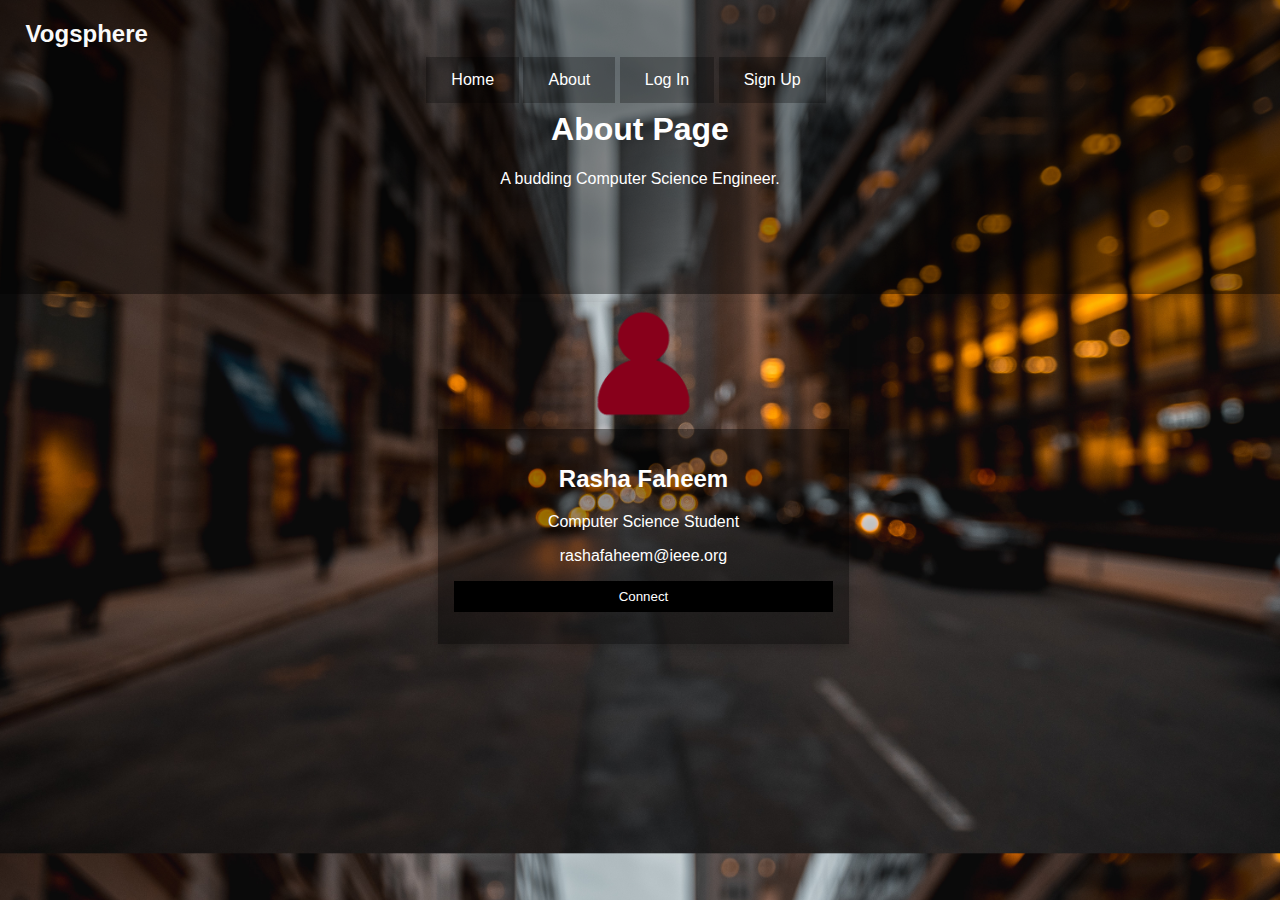
<file: HTML/about.html>
<!DOCTYPE html>
<html lang="en">
<head>
    <meta charset="UTF-8">
    <meta name="viewport" content="width=device-width, initial-scale=1.0">
    <title>About</title>
    <link rel="stylesheet" type="text/css" href="../CSS/about.css">
</head>
<body>
    <div class="vog">
        <h2>Vogsphere</h2>
    </div>
    <div>
    <ul>
        <li><a class="menu" href="../index.html">Home</a></li>
        <li><a class="menu" href="about.html">About</a></li>
        <li><a class="menu" href="login.html">Log In</a></li>
        <li><a class="menu" href="signup.html">Sign Up</a></li>
    </ul>
    </div>

    <div class="aboutSection">
        <h1>About Page</h1>
        <p>A budding Computer Science Engineer.</p>
      </div>
 
        <div class="column">
          <div class="card">
            <img src="../Images/photo.png" style="width:30%">
            <div class="container">
              <h2>Rasha Faheem</h2>
              <p>Computer Science Student</p>
              <p>rashafaheem@ieee.org</p>
              <p><button class="button" onclick="linkedIn()" href="https://www.linkedin.com/in/rasha-faheem" >Connect</button></p>
            </div>
          </div>
        </div>    
</body>
</html>
</file>
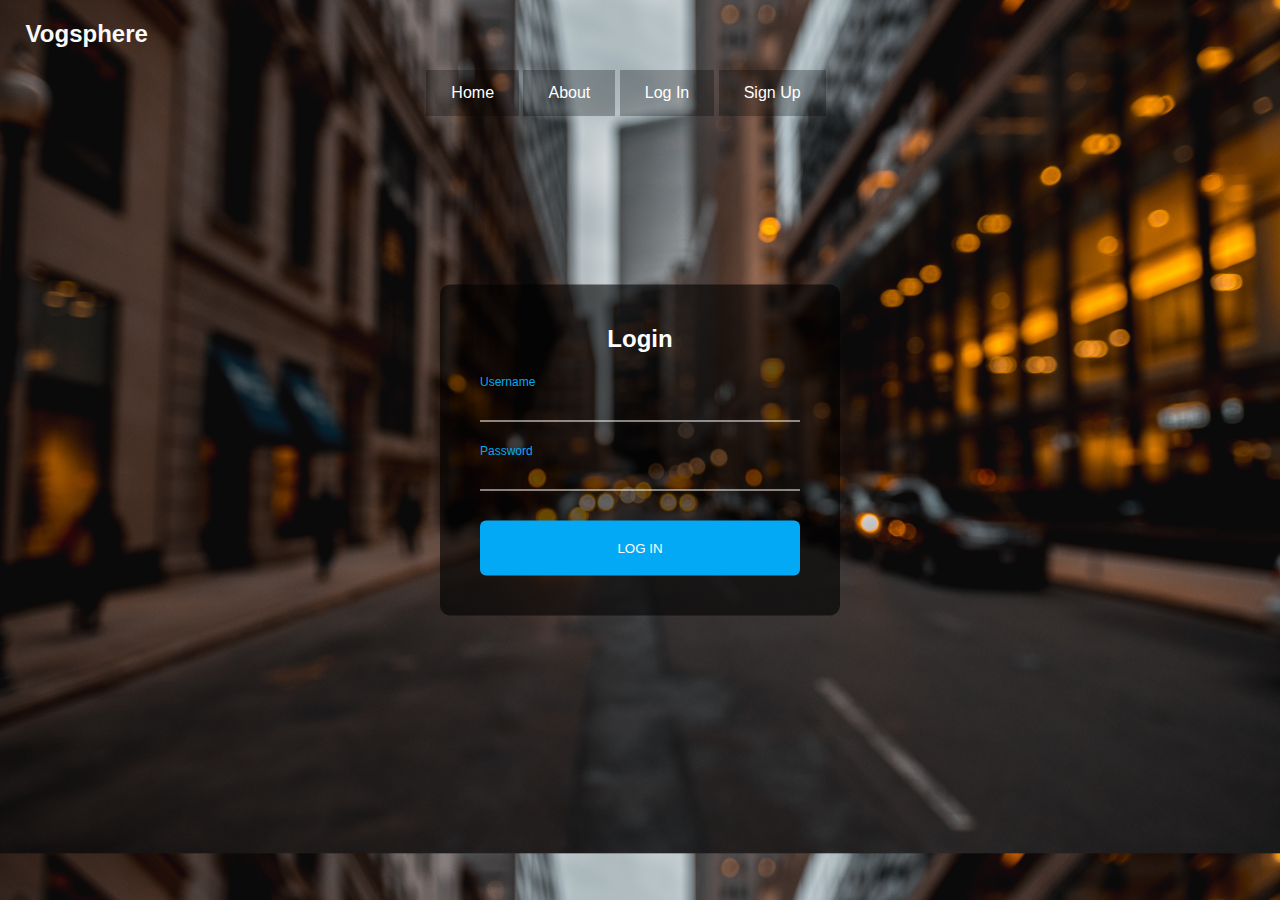
<file: HTML/login.html>
<!DOCTYPE html>
<html lang="en">
<head>
    <meta charset="UTF-8">
    <meta name="viewport" content="width=device-width, initial-scale=1.0">
    <title>Login</title>
    <link rel="stylesheet" type="text/css" href="../CSS/login.css">
</head>
<body>
  <div class="vog">
    <h2>Vogsphere</h2>
</div>
<div>
<ul>
    <li><a class="menu" href="../index.html">Home</a></li>
    <li><a class="menu" href="about.html">About</a></li>
    <li><a class="menu" href="login.html">Log In</a></li>
    <li><a class="menu" href="signup.html">Sign Up</a></li>
</ul>
</div>
    <div class="login">
        <h2>Login</h2>
        <form>
          <div class="loginBox">
            <input type="email" name="email" required>
            <label>Username</label>
          </div>
          <div class="loginBox">
            <input type="password" name="password" required>
            <label>Password</label>
          </div>
          <input type="submit" name="sign-in" value="Log In">
        </form>
      </div>
    <!-- <script src=".js"></script> -->
</body>
</html>
</file>
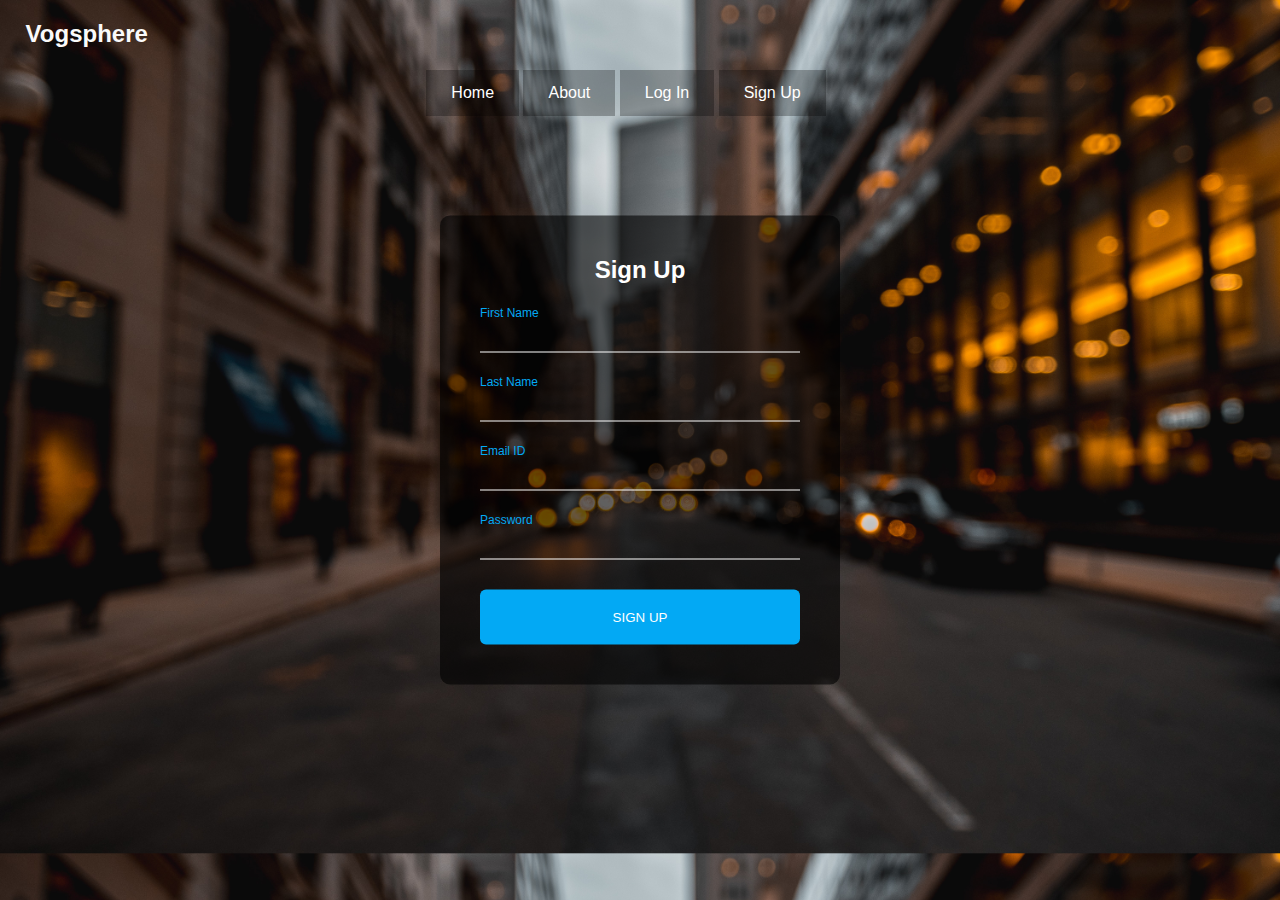
<file: HTML/signup.html>
<!DOCTYPE html>
<html lang="en">
<head>
    <meta charset="UTF-8">
    <meta name="viewport" content="width=device-width, initial-scale=1.0">
    <title>Sign Up</title>
    <link rel="stylesheet" type="text/css" href="../CSS/login.css">
</head>
<body>
  <div class="vog">
    <h2>Vogsphere</h2>
</div>
<div>
<ul>
    <li><a class="menu" href="../index.html">Home</a></li>
    <li><a class="menu" href="about.html">About</a></li>
    <li><a class="menu" href="login.html">Log In</a></li>
    <li><a class="menu" href="signup.html">Sign Up</a></li>
</ul>
</div>
    <div class="login">
        <h2>Sign Up</h2>
        <form>
          <div class="loginBox">
            <input name="fname" required>
            <label>First Name</label>
          </div>
          <div class="loginBox">
            <input name="lname" required>
            <label>Last Name</label>
          </div>
          <div class="loginBox">
            <input type="email" name="email" required>
            <label>Email ID</label>
          </div>
          <div class="loginBox">
            <input type="password" name="password" required>
            <label>Password</label>
          </div>
          <input type="submit" name="sign-in" value="Sign Up">
        </form>
      </div>
    <!-- <script src=".js"></script> -->
</body>
</html>
</file>
<file: CSS/about.css>
body {
    margin: 0;
    padding: 0;
    background: url(../Images/home.jpg);
    background-size: cover;
    font-family: sans-serif;
  }
.h2 {
    text-align:center
}
.vog h2 {
  position: absolute;
  left: 2%;
  color: rgb(250, 250, 250);
  }
ul {
  position: absolute;
  right: 35.5%;
  top: 4.5%;
  width: fit-content;
  list-style-type: none;
  padding: 0;
}

li {
  display: inline;
}

a:link, a:visited {
  color: white;
  text-align: center;
  text-decoration: none;
  display: inline-block;
}

a.menu:link, a:visited {
  background-color: rgba(0, 0, 0, 0.274);
  color: white;
  padding: 14px 25px;
  text-align: center;
  text-decoration: none;
  display: inline-block;
}

a.menu:hover, a:active {
  background-color:rgba(0, 0, 0, 0.568);
}

.column {
    position: absolute;
    left: 33%;
    width: 33.3%;
    margin-bottom: 16px;
    padding: 0 8px;
    text-align: center;
  }
  
  .card {
    box-shadow: 0 4px 8px 0 rgba(0, 0, 0, 0.2);
    margin: 8px;
    display: inline-block;
  }
  
  .aboutSection {
    padding: 90px;
    text-align: center;
    background-color: rgba(0, 0, 0, 0.4);
    color: white;
  }
  
  .container {
    padding: 16px;
    color: white;
    background-color: rgba(0, 0, 0, 0.4);
  }
  
  .container::after, .row::after {
    content: "";
    clear: both;
    display: table;
    color: white;
  }
 
  
  .button {
    border: none;
    outline: 0;
    display: inline-block;
    padding: 8px;
    color: white;
    background-color: #000;
    text-align: center;
    cursor: pointer;
    width: 100%;
    transition: all 0.4s ease 0s;
  }
  
  .button:hover {
    background-color: rgb(0, 0, 0);
    letter-spacing: 1px;
    -webkit-box-shadow: 0px 5px 40px -10px rgb(0, 0, 0);
    -moz-box-shadow: 0px 5px 40px -10px rgba(0, 0, 0, 0);
    box-shadow: 5px 40px -10px rgba(0, 0, 0, 0);
    transition: all 0.4s ease 0s;
  }
</file>
<file: CSS/login.css>
body {
    margin: 0;
    padding: 0;
    background: url(../Images/home.jpg);
    background-size: cover;
    font-family: sans-serif;
  }

  .vog h2 {
  position: absolute;
  left: 2%;
  color: rgb(250, 250, 250);
  }
ul {
  position: absolute;
  right: 35.5%;
  top: 6%;
  width: fit-content;
  list-style-type: none;
  padding: 0;
}

li {
  display: inline;
}

a:link, a:visited {
  color: white;
  text-align: center;
  text-decoration: none;
  display: inline-block;
}

a.menu:link, a:visited {
  background-color: rgba(0, 0, 0, 0.274);
  color: white;
  padding: 14px 25px;
  text-align: center;
  text-decoration: none;
  display: inline-block;
}

a.menu:hover, a:active {
  background-color:rgba(0, 0, 0, 0.568);
}

  
  .login {
    position: absolute;
    top: 50%;
    left: 50%;
    transform: translate(-50%, -50%);
    width: 25rem;
    padding: 2.5rem;
    box-sizing: border-box;
    background: rgba(0, 0, 0, 0.6);
    border-radius: 0.625rem;
  }
  
  .login h2 {
    margin: 0 0 1.875rem;
    padding: 0;
    color: #fff;
    text-align: center;
  }
  
  .login .loginBox {
    position: relative;
  }
  
  .login .loginBox input {
    width: 100%;
    padding: 0.625rem 0;
    font-size: 1rem;
    color: #fff;
    letter-spacing: 0.062rem;
    margin-bottom: 1.875rem;
    border: none;
    border-bottom: 0.065rem solid #fff;
    outline: none;
    background: transparent;
  }
  
  .login .loginBox label {
    position: absolute;
    top: 0;
    left: 0;
    padding: 0.625rem 0;
    font-size: 1rem;
    color: #fff;
    pointer-events: none;
    transition: 0.5s;
  }
  
  .login .loginBox input:focus ~ label,
  .login .loginBox input:valid ~ label,
  .login .loginBox input:not([value=""]) ~ label {
    top: -1.125rem;
    left: 0;
    color: #03a9f4;
    font-size: 0.75rem;
  }
  
  .login input[type="submit"] {
    border: none;
    background: #03a9f4;
    color: #ffffff ;
    font-weight: 100;
    width: 100%;
    padding: 20px;
    text-transform: uppercase;
    border-radius: 6px;
    display: inline-block;
    transition: all 0.3s ease 0s;
  }
  
  .login input[type="submit"]:hover {
    background-color: #1cb1f5;
    color: #ffffff ;
        font-weight: 700;
        letter-spacing: 3px;
        -webkit-box-shadow: 0px 5px 40px -10px rgba(0, 0, 0, 0.57);
        -moz-box-shadow: 0px 5px 40px -10px rgba(0,0,0,0.57);
        transition: all 0.3s ease 0s;
  }
</file>
